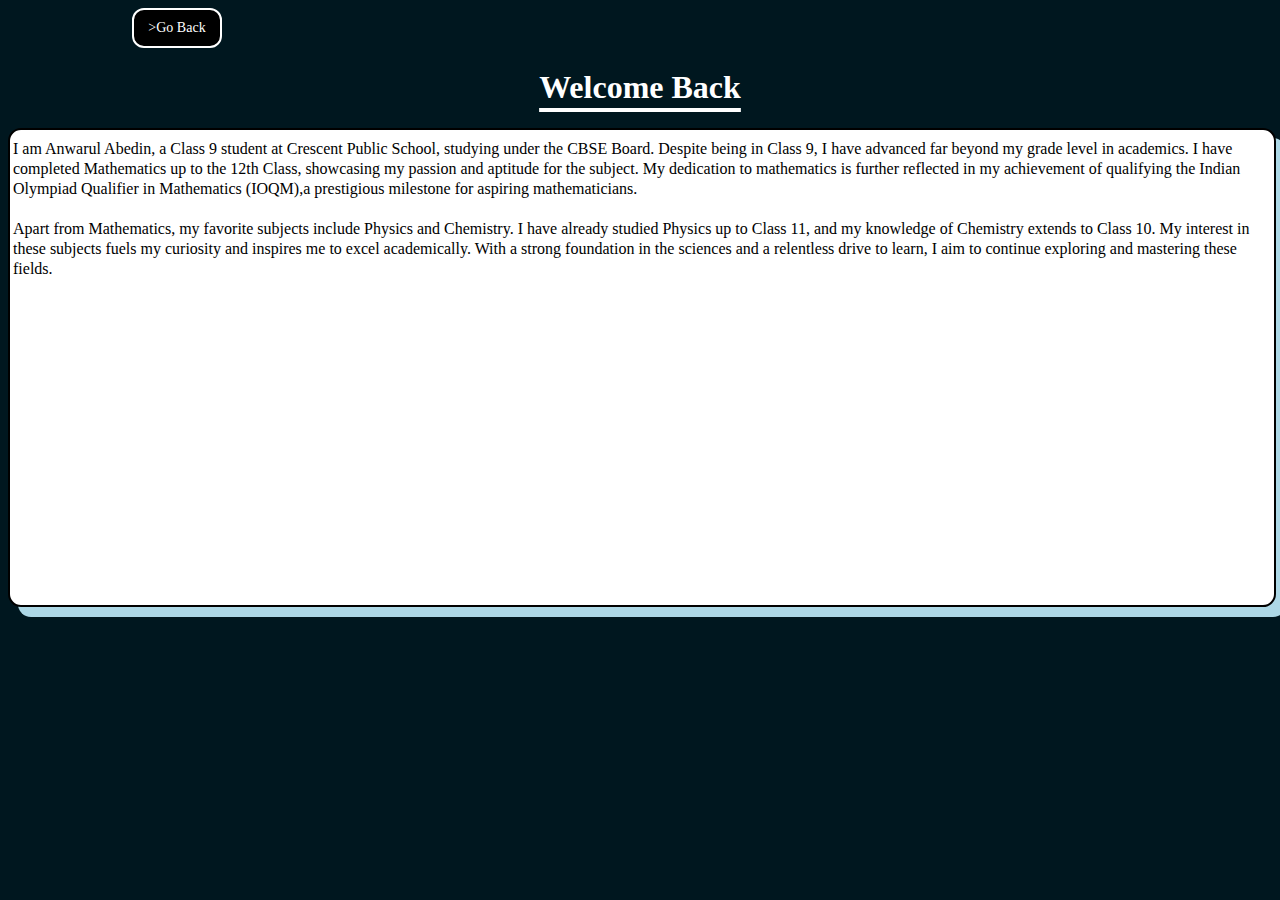
<file: aboutme.html>
<!DOCTYPE html>
<html lang="en">
  <head>
<meta charset="UTF-8">
<meta name="viewport" content="width=device-width,initial-scale=1.0">
<link rel="stylesheet" href="aboutme.css">
<title>Anwarul Abedin Portfolio</title>
</head>
<body>
  <a href="index.html"><button id="b">>Go Back</button></a>
  <h1>Welcome Back</h1>
<div id="container">
    <p>I am Anwarul Abedin, a Class 9 student at Crescent Public School, studying under the CBSE Board. Despite being in Class 9, I have advanced far beyond my grade level in academics. I have completed Mathematics up to the 12th Class, showcasing my passion and aptitude for the subject. My dedication to mathematics is further reflected in my achievement of qualifying the Indian Olympiad Qualifier in Mathematics (IOQM),a prestigious milestone for aspiring mathematicians.

<br>

<br>
Apart from Mathematics, my favorite subjects include Physics and Chemistry. I have already studied Physics up to Class 11, and my knowledge of Chemistry extends to Class 10. My interest in these subjects fuels my curiosity and inspires me to excel academically. With a strong foundation in the sciences and a relentless drive to learn, I aim to continue exploring and mastering these fields.
</div>

</p>
</body>
</html>
</file>
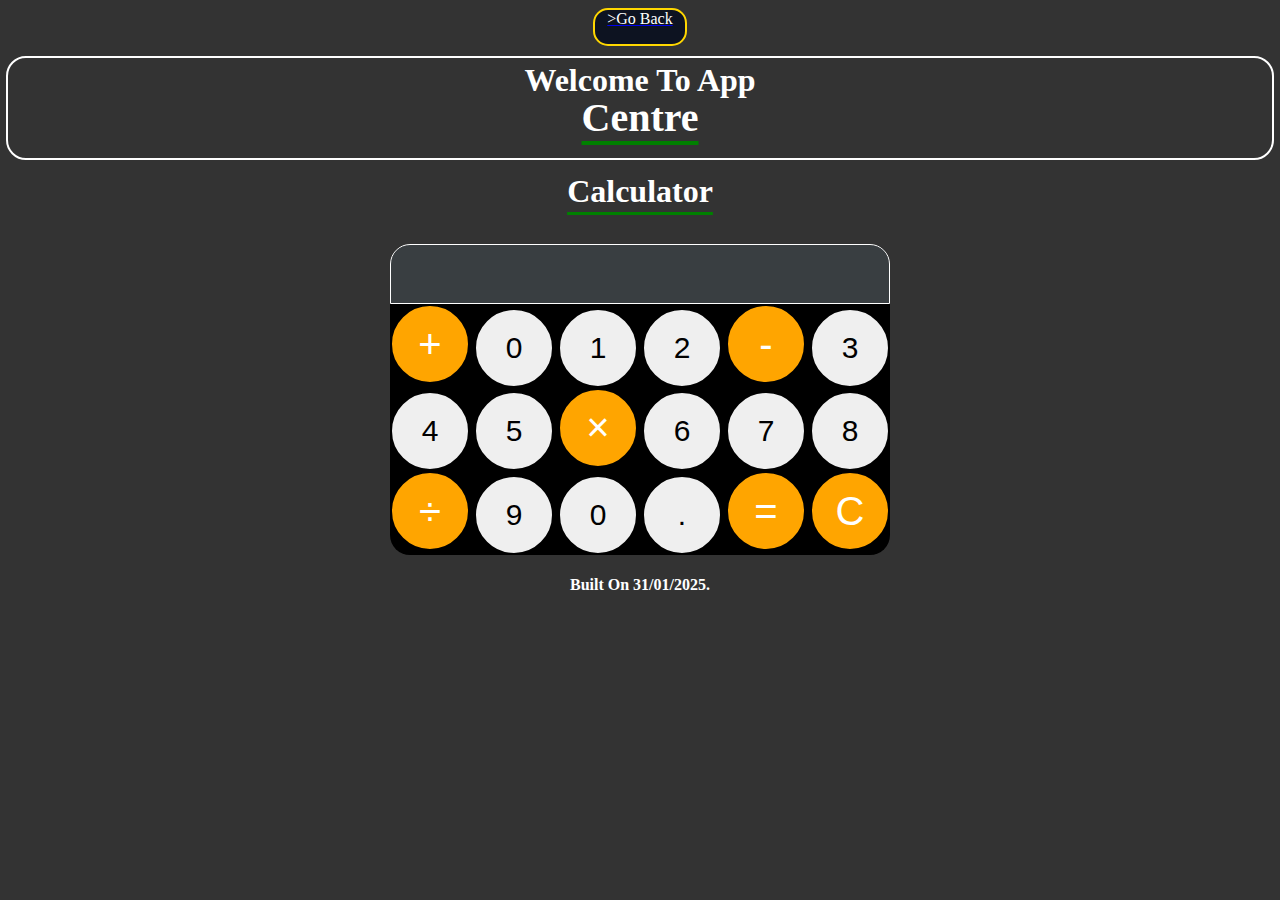
<file: app.html>
<!DOCTYPE html>
<html lang="en">
<head>
<meta charset="UTF-8">
<meta name="viewport" content="width=device-width,initial-scale=1.0">
<link rel="stylesheet" href="app.css">
<title>Anwarul Abedin Portfolio</title>
</head>
<body>
  <a href="index.html"><div id="bittu">>Go Back</div></a>
  <div id="box">
  <h1>Welcome To App</h1>
  <h2>Centre</h2>
  <br>
  </div>
   <h1 id="b">Calculator</h1>
  <div id="calculator">
  <input id="display" readonly>
  <div id="keys">
  <button onclick="appendToDisplay('+')" id="n">+</button>
  <button onclick="appendToDisplay('0')">0</button>
  <button onclick="appendToDisplay('1')">1</button>
  <button onclick="appendToDisplay('2')">2</button>
  <button onclick="appendToDisplay('-')"id="n">-</button>
  <button onclick="appendToDisplay('3')">3</button>
  <button onclick="appendToDisplay('4')">4</button>
  <button onclick="appendToDisplay('5')">5</button>
  <button onclick="appendToDisplay('*')"id="n">×</button>
  <button onclick="appendToDisplay('6')">6</button>
  <button onclick="appendToDisplay('7')">7</button>
  <button onclick="appendToDisplay('8')">8</button>
  <button onclick="appendToDisplay('/')"id="n">÷</button>
  <button onclick="appendToDisplay('9')">9</button>
  <button onclick="appendToDisplay('0')">0</button>
  <button onclick="appendToDisplay('.')">.</button>
  <button onclick="calculate()" id="n">=</button>  
  <button onclick="clearDisplay()" id="n">C</button>  
  </div>
  </div>
<h4>Built On 31/01/2025.</h4>
<script src="app.js"></script>
</body>
</html>
</file>
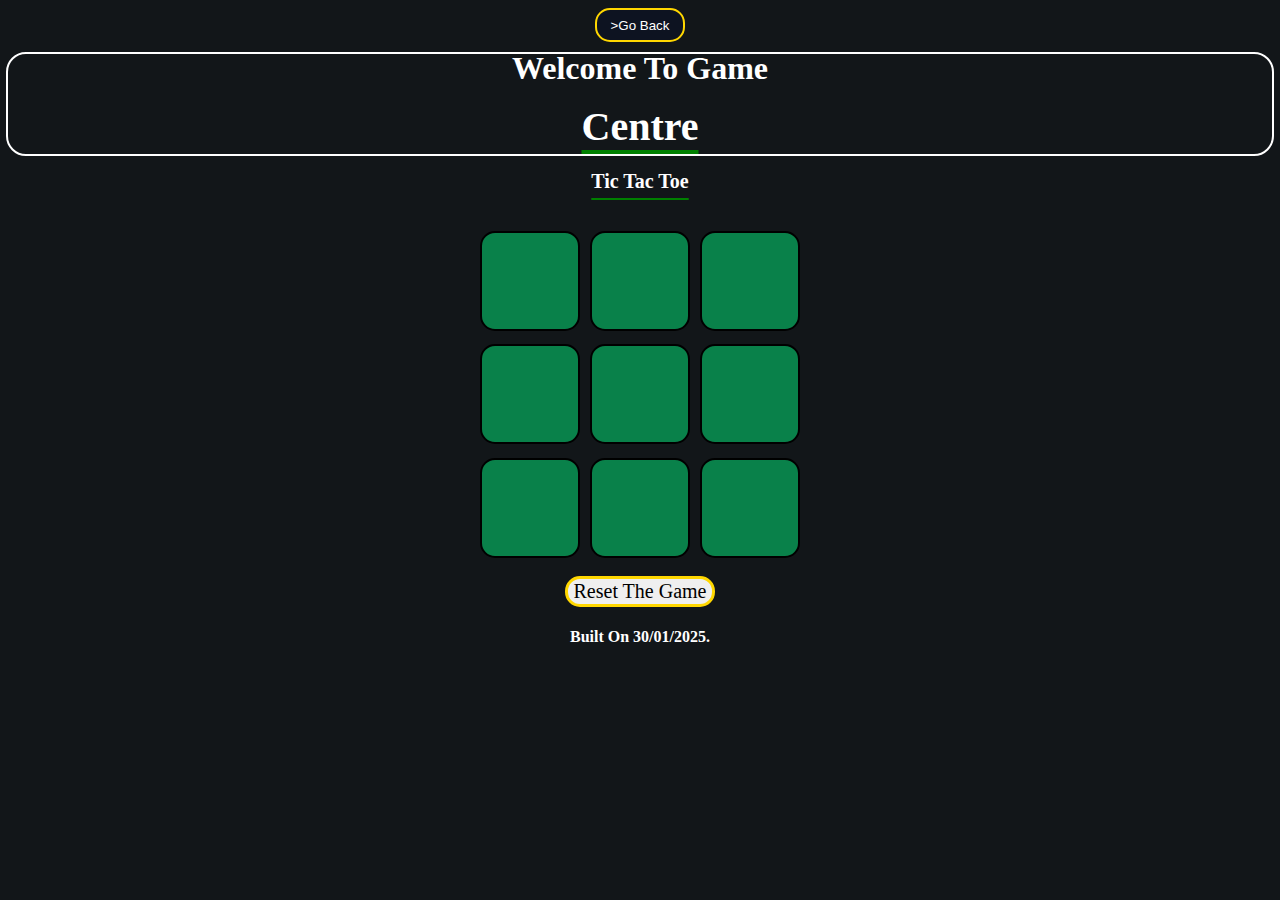
<file: game.html>
<!DOCTYPE html>
<html lang="en">
<head>
<meta charset="UTF-8">
<meta name="viewport" content="width=device-width,initial-scale=1.0">
<meta http-equiv="X-UA-Compatible" content="ie=edge">
<link rel="stylesheet" href="game.css"/>
<title>Anwarul Abedin Portfolio</title>
</head>
<body>
  <a href="index.html"><button id="bittu"> >Go Back</button></a>
  <div id="box">
  <h1>Welcome To Game</h1>
  <h2>Centre</h2>
  </div>
  <h3>Tic Tac Toe</h3>
  <div class="game">
  <button class="box"></button>
  <button class="box"></button>
  <button class="box"></button>
  <button class="box"></button>
  <button class="box"></button>
  <button class="box"></button>
  <button class="box"></button>
  <button class="box"></button>
  <button class="box"></button>
  </div>
  <button id="reset">Reset The Game</button>
<h4>Built On 30/01/2025.</h4>
  <h3 id="result"></h3>
<script src="game.js"></script>
</body>
</html>
</file>
<file: aboutme.css>
body{
  background-color:#00171F;
}


#b{
  font-family:serif;
  text-align:center;
  background-color:black;
  color:white;
  margin-left:124px;
  padding:10px;
  border-radius:12px;
  border:2px solid white;
  font-size:14px;
  width:90px;
  color:white;
}
h1{
  color:#FFF;
  text-align:center;
  text-decoration:underline;
  text-decoration-thickness:4px;
  text-underline-offset:10px;
}
p{
  color:black;
  font-family:serif;
  text-align:left;
  margin-top:9px;
  margin-left:3px;
  line-height:19.99px;
}
#container{
  height:475px;
  width:100%;
  background-color:#FFF;
  border:2px solid black;
  border-radius:13px;
  box-shadow:10px 10px lightblue;
}
* {
user-select: none;
-webkit-user-select: none;
}
</file>
<file: app.css>
body{
  background-color:#333333;
  display:flex;
  justify-content:center;
  align-items:center;
  flex-direction: column;
}

#bittu{
  background-color:#0D1321;
  color:#FFF;
  height:34px;
  width:90px;
  border-radius:15px;
  border:2px solid gold;
  text-align:center;
}
#box{
  margin-top:10px;
  height:100px;
  width:100%;
  border:2px solid white;
  border-radius:20px;
  box-shadow: 2px px black;
  color:white;
  
}
h1{
  line-height:3px;
  font-family:serif;
  text-align:center;
  color:white
}
h2{
  font-family:serif;
  text-align:center;
  font-size:40px;
  line-height:4px;
  text-decoration:underline;
  text-decoration-color:green;
  text-underline-offset:10px;
  color:white;
}
* {
user-select: none;
-webkit-user-select: none;
}
#calculator{
  background-color:black;
  max-width:500px;
  margin-top:30px;
  font-family:serif;
  align-items:center;
  display:flex;
  flex-direction:column;
  border-radius:20px;
}
button{
  border:2px solid black;
  border-radius:50px;
  height:80px;
  width:80px;
  font-size:30px;
  padding:6px;
}
#n{
  background-color:orange;
  color:white;
  font-size:40px;
}
#display{
  width:100%;
  box-sizing: border-box;
  height:60px;
  color:white;
  background-color:#393E41;
  font-size:30px;
  font-family:serif;
  border-top-left-radius:20px;
  border-top-right-radius:20px;
  border:1px solid white;
}
#b{
  margin-top:30px;
  text-decoration:underline;
  text-decoration-color:green;
  text-underline-offset:10px;
  color:white;
}
h4{
  color:white;
}
</file>
<file: game.css>
body{
  background-color:#121619;
  text-align:center;
  color:white;
  display:flex;
  justify-content:center;
  align-items:center;
  flex-direction: column;
}
#bittu{
  background-color:#0D1321;
  color:#FFF;
  height:34px;
  width:90px;
  border-radius:15px;
  border:2px solid gold;
  text-align:center;
}
#box{
  margin-top:10px;
  height:100px;
  width:100%;
  border:2px solid white;
  border-radius:20px;
  box-shadow: 2px px black;
  display:flex;
  justify-content:center;
  align-items:center;
  flex-direction: column;
}
h1{
  line-height:3px;
  font-family:serif;
  text-align:center;
}
h2{
  font-family:serif;
  text-align:center;
  font-size:40px;
  line-height:4px;
  text-decoration:underline;
  text-decoration-color:green;
  text-underline-offset:10px;
}
* {
user-select: none;
-webkit-user-select: none;
}
.game{
  height:340px;
  width:340px;
  display:flex;
  flex-wrap:wrap;
  justify-content:center;
  margin-top:15px;
}
.box{
  height:100px;
  width:100px;
  margin:5px;
  background-color:#09814A;
  font-size: 60px;
  display: flex;
  align-items: center;
  justify-content: center;
  border: 2px solid black;
  cursor: pointer;
  font-weight: bold;
  color:#FFF;
  font-family:serif;
}

button{
  border:2px solid black;
  border-radius:15px;
  t
}
h3{
  margin-top:15px;
  font-size:20px;
  text-decoration:underline;
  text-decoration-color:green;
  text-underline-offset:10px;
  line-height:20px;
}
#reset{
  font-size:20px;
  font-family:serif;
  border:3px solid gold;
  margin-top:10px;
}
#result {
  font-size: 24px;
  font-weight: bold;
  text-align: center;
  margin-top: 20px;
}
</file>
